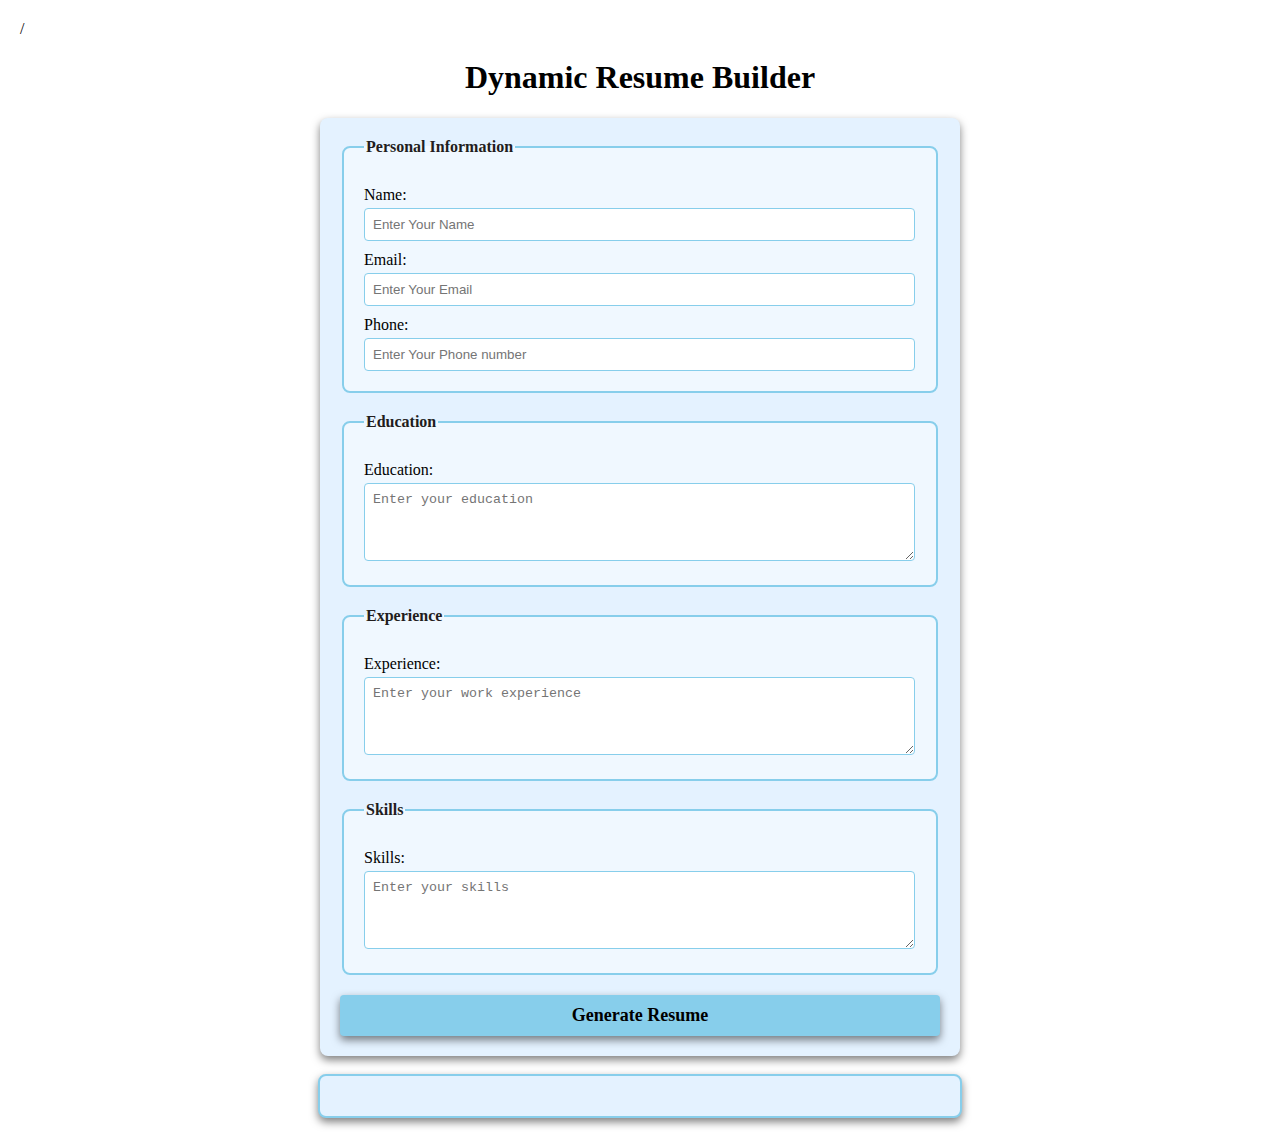
<file: milestone2/index.html>
<!DOCTYPE html>
 <html lang="en">
 <head>
    <meta charset="UTF-8">
    <meta name="viewport" content="width=device-width, initial-scale=1.0">
    <link rel="stylesheet" href="style.css">/
    <title>Dynamic REsume Builder</title>
 </head>
 <body>
    <h1>Dynamic Resume Builder</h1>
    <form id="resume-form">
        <fieldset>
            <legend>Personal Information</legend>
            <label for="name">Name:</label>
            <input type="text" id="name" placeholder="Enter Your Name" required>

            <label for="email">Email:</label>
            <input type="email" id="email" placeholder="Enter Your Email" required>

            <label for="phone">Phone:</label>
            <input type="tel" id="phone" placeholder="Enter Your Phone number" required>
        </fieldset>
        
        <fieldset>
            <legend>Education</legend>
            <label for="education">Education:</label>
            <textarea id="education" placeholder="Enter your education" rows="4" required></textarea>

        </fieldset>

        <fieldset>
            <legend>Experience</legend>
            <label for="experience">Experience:</label>
            <textarea id="experience" placeholder="Enter your work experience" rows="4" required></textarea>

        </fieldset>

        <fieldset>
            <legend>Skills</legend>
            <label for="skills">Skills:</label>
            <textarea id="skills" placeholder="Enter your skills" rows="4" required></textarea>

        </fieldset>

        <button type="submit"><b>Generate Resume</b></button>
    </form>
    <br>



    <div id="resume-display">

    </div>


    <script src="script.js"></script>
 </body>
 </html>
</file>
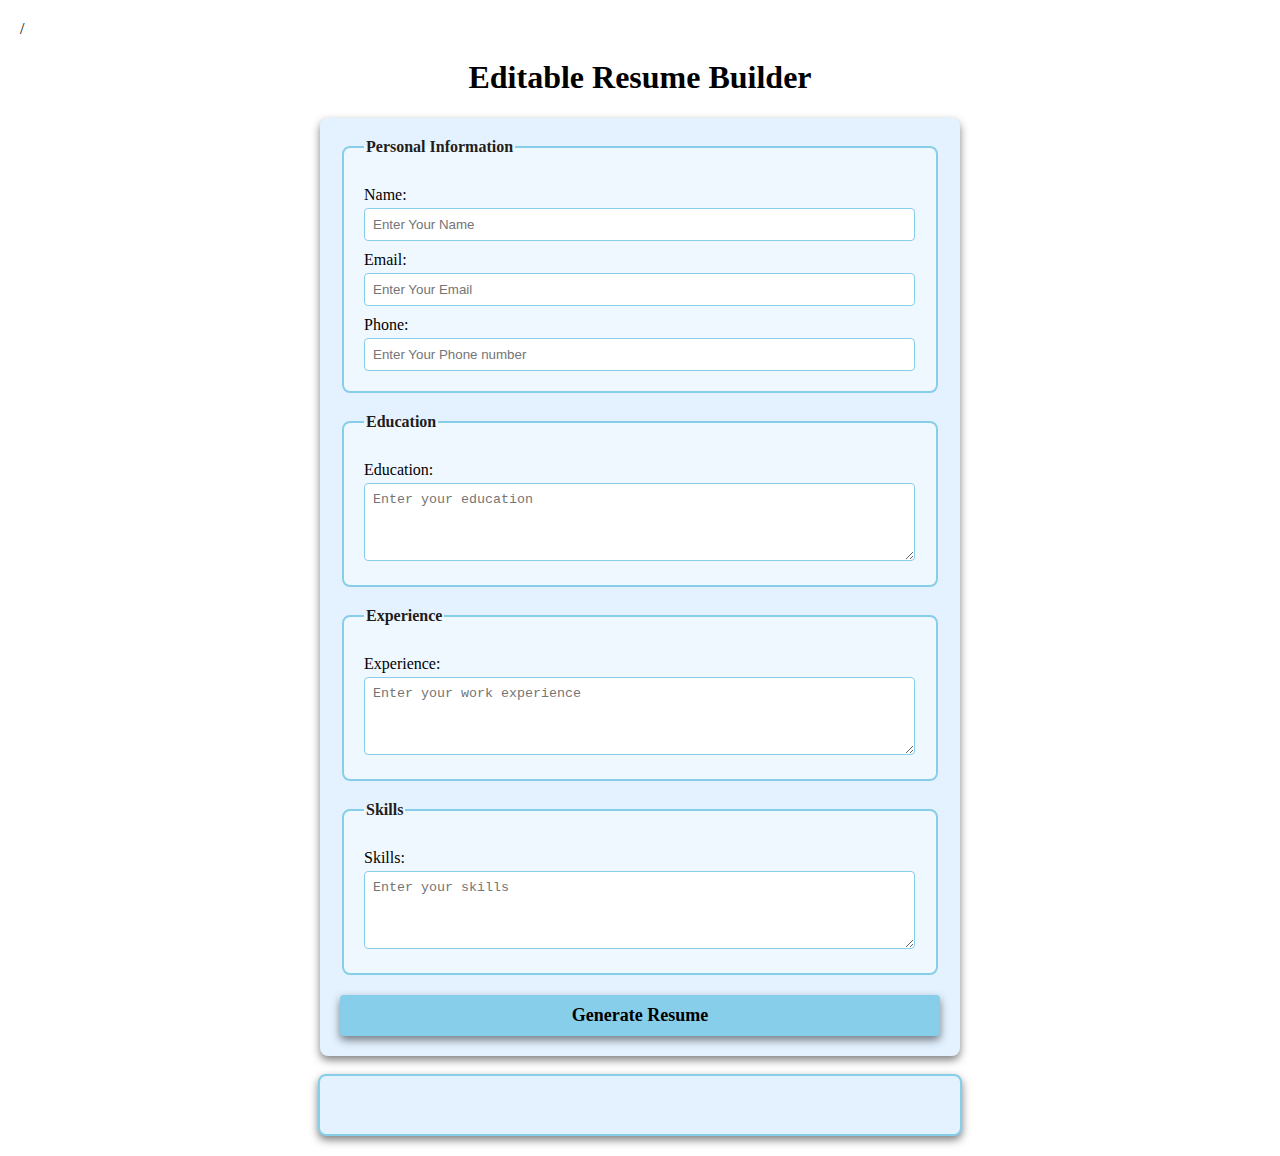
<file: milestone4/index.html>
<!DOCTYPE html>
 <html lang="en">
 <head>
    <meta charset="UTF-8">
    <meta name="viewport" content="width=device-width, initial-scale=1.0">
    <link rel="stylesheet" href="style.css">/
    <title>Editable REsume Builder </title>
 </head>
 <body>
    <h1>Editable Resume Builder</h1>
    <form id="resume-form">
        <fieldset>
            <legend>Personal Information</legend>
            <label for="name">Name:</label>
            <input type="text" id="name" placeholder="Enter Your Name" required>

            <label for="email">Email:</label>
            <input type="email" id="email" placeholder="Enter Your Email" required>

            <label for="phone">Phone:</label>
            <input type="tel" id="phone" placeholder="Enter Your Phone number" required>
        </fieldset>
        
        <fieldset>
            <legend>Education</legend>
            <label for="education">Education:</label>
            <textarea id="education" placeholder="Enter your education" rows="4" required></textarea>

        </fieldset>

        <fieldset>
            <legend>Experience</legend>
            <label for="experience">Experience:</label>
            <textarea id="experience" placeholder="Enter your work experience" rows="4" required></textarea>

        </fieldset>

        <fieldset>
            <legend>Skills</legend>
            <label for="skills">Skills:</label>
            <textarea id="skills" placeholder="Enter your skills" rows="4" required></textarea>

        </fieldset>

        <button type="submit"><b>Generate Resume</b></button>
    </form>
    <br>



    <div id="resume-display" contenteditable="true">

    </div>


    <script src="script.js"></script>
 </body>
 </html>
</file>
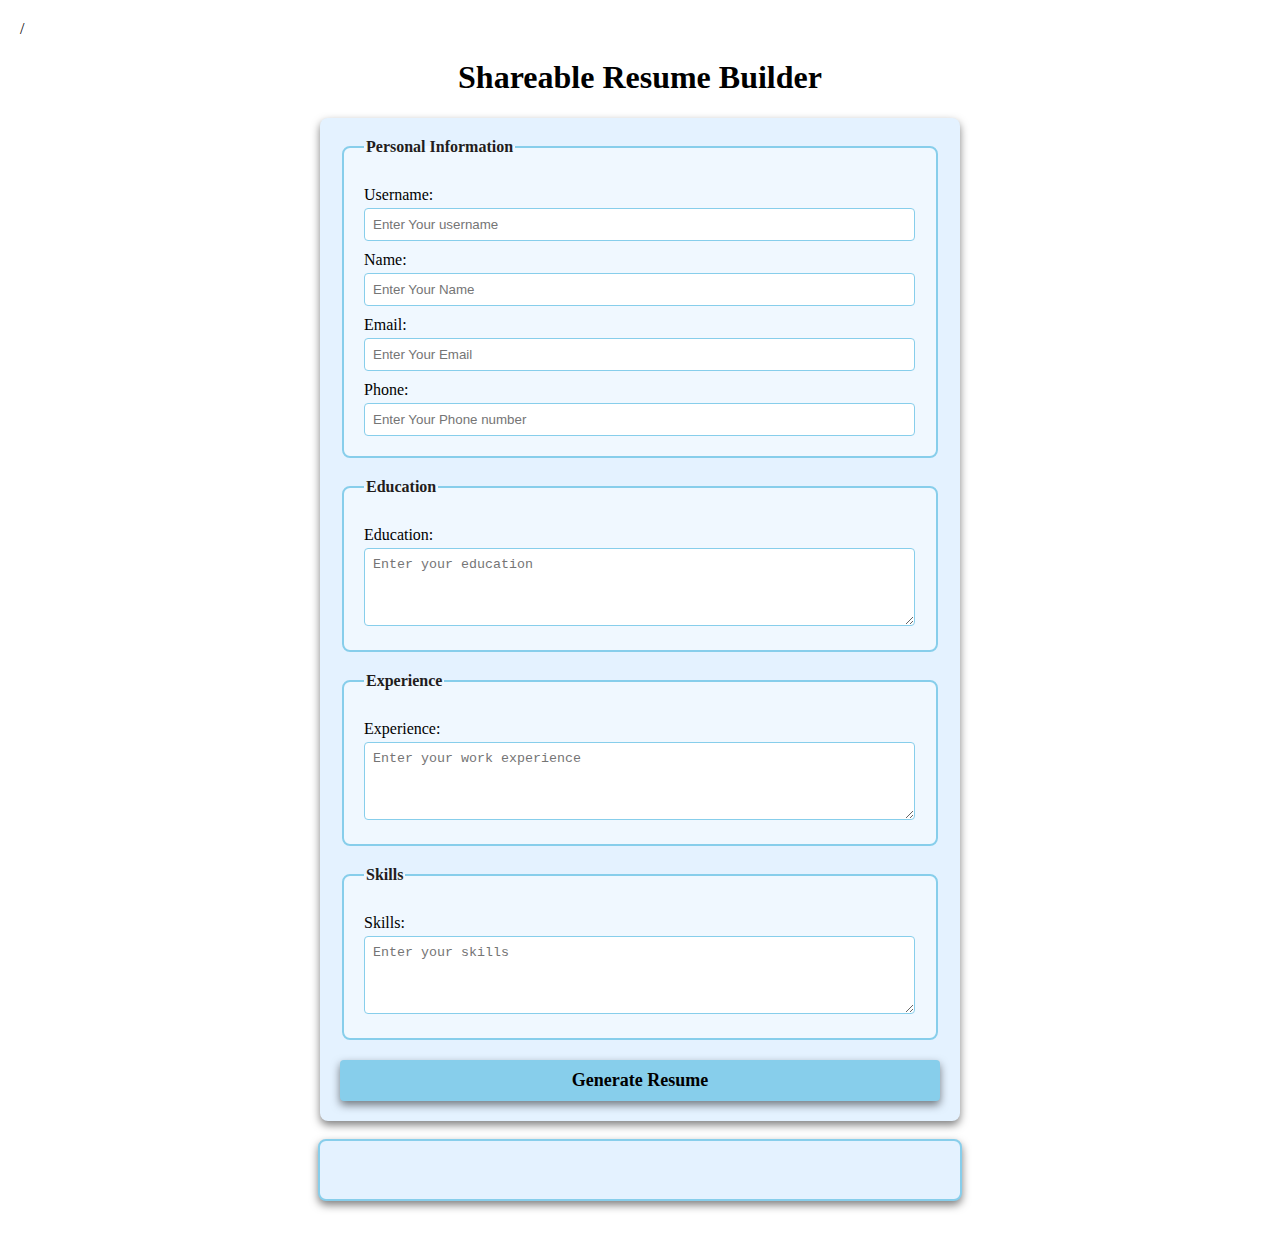
<file: milestone5/index.html>
<!DOCTYPE html>
 <html lang="en">
 <head>
    <meta charset="UTF-8">
    <meta name="viewport" content="width=device-width, initial-scale=1.0">
    <link rel="stylesheet" href="style.css">/
    <title>Shareable Resume Builder </title>
 </head>
 <body>
    <h1>Shareable Resume Builder</h1>
    <form id="resume-form">
        <fieldset>
            <legend>Personal Information</legend>

            <label for="username">Username:</label>
            <input type="text" id="username" placeholder="Enter Your username" required>

            <label for="name">Name:</label>
            <input type="text" id="name" placeholder="Enter Your Name" required>

            <label for="email">Email:</label>
            <input type="email" id="email" placeholder="Enter Your Email" required>

            <label for="phone">Phone:</label>
            <input type="tel" id="phone" placeholder="Enter Your Phone number" required>
        </fieldset>
        
        <fieldset>
            <legend>Education</legend>
            <label for="education">Education:</label>
            <textarea id="education" placeholder="Enter your education" rows="4" required></textarea>

        </fieldset>

        <fieldset>
            <legend>Experience</legend>
            <label for="experience">Experience:</label>
            <textarea id="experience" placeholder="Enter your work experience" rows="4" required></textarea>

        </fieldset>

        <fieldset>
            <legend>Skills</legend>
            <label for="skills">Skills:</label>
            <textarea id="skills" placeholder="Enter your skills" rows="4" required></textarea>

        </fieldset>

        <button type="submit"><b>Generate Resume</b></button>
    </form>
    <br>



    <div id="resume-display" contenteditable="true">

    </div>

    <br>

    <div id="Shareable-link-container" style="display: none;"> 
        <h2>Shareable Link</h2>
        <a href="#" id="shareable-link" target="_blank"></a>
        <br>
        <button id="download-pdf"><b>Download as PDF</b></button>
    </div>

    <script src="script.js"></script>
 </body>
 </html>
</file>
<file: milestone2/style.css>
body{
    font-family: 'Times New Roman', Times, serif;
    margin: 20px;
    padding: 0;
    background-color: white;
}

form{
    margin: auto;
    background-color: rgb(228, 242, 255);
    border-radius: 8px;
    box-shadow: 0 4px 8px rgb(0, 0, 0, 0.5);
    padding: 20px;
    max-width: 600px;
}
h1{
    text-align: center;
    color: black;
}

fieldset{
    border: 2px solid skyblue;
    border-radius: 8px;
    padding: 20px;
    margin-bottom: 20px;
    background-color: aliceblue;
}

legend{
    font-weight: bold;
    text-align: left;
    color: rgb(34, 29, 29);
}

label{
    display: block;
    margin-top: 10px;
    color: black;
}

input,textarea{
    margin-top: 4px;
    padding: 8px;
    width: calc(100% - 1px);
    border: 1px solid skyblue;
    border-radius: 4px;
    box-sizing: border-box;
}

button {
    display: block;
    width: 100%;
    background-color: skyblue;
    color: black;
    border: none;
    border-radius: 4px;
    box-shadow: 0 4px 8px rgb(0, 0, 0, 0.5);
    margin-top: 10px;
    font-size: 18px;
    font-family: 'Times New Roman', Times, serif;
    padding: 10px;
    cursor: pointer;

}

button:hover{
    color: blue;
}

#resume-display{
    max-width: 600px;
    margin: auto;
    padding: 20px;
    border: 2px solid skyblue;
    border-radius: 8px;
    background-color: rgb(228, 242, 255);
    box-shadow: 0 4px 8px rgb(0, 0, 0, 0.5);
}

#resume-display h2{
    color:black;

}
</file>
<file: milestone4/style.css>
body{
    font-family: 'Times New Roman', Times, serif;
    margin: 20px;
    padding: 0;
    background-color: white;
}

form{
    margin: auto;
    background-color: rgb(228, 242, 255);
    border-radius: 8px;
    box-shadow: 0 4px 8px rgb(0, 0, 0, 0.5);
    padding: 20px;
    max-width: 600px;
}
h1{
    text-align: center;
    color: black;
}

fieldset{
    border: 2px solid skyblue;
    border-radius: 8px;
    padding: 20px;
    margin-bottom: 20px;
    background-color: aliceblue;
}

legend{
    font-weight: bold;
    text-align: left;
    color: rgb(34, 29, 29);
}

label{
    display: block;
    margin-top: 10px;
    color: black;
}

input,textarea{
    margin-top: 4px;
    padding: 8px;
    width: calc(100% - 1px);
    border: 1px solid skyblue;
    border-radius: 4px;
    box-sizing: border-box;
}

button {
    display: block;
    width: 100%;
    background-color: skyblue;
    color: black;
    border: none;
    border-radius: 4px;
    box-shadow: 0 4px 8px rgb(0, 0, 0, 0.5);
    margin-top: 10px;
    font-size: 18px;
    font-family: 'Times New Roman', Times, serif;
    padding: 10px;
    cursor: pointer;

}

button:hover{
    color: blue;
}

#resume-display{
    max-width: 600px;
    margin: auto;
    padding: 20px;
    border: 2px solid skyblue;
    border-radius: 8px;
    background-color: rgb(228, 242, 255);
    box-shadow: 0 4px 8px rgb(0, 0, 0, 0.5);
    outline: none;
}

#resume-display h2{
    color:black;

}
</file>
<file: milestone5/style.css>
body{
    font-family: 'Times New Roman', Times, serif;
    margin: 20px;
    padding: 0;
    background-color: white;
}

form{
    margin: auto;
    background-color: rgb(228, 242, 255);
    border-radius: 8px;
    box-shadow: 0 4px 8px rgb(0, 0, 0, 0.5);
    padding: 20px;
    max-width: 600px;
}
h1{
    text-align: center;
    color: black;
}

fieldset{
    border: 2px solid skyblue;
    border-radius: 8px;
    padding: 20px;
    margin-bottom: 20px;
    background-color: aliceblue;
}

legend{
    font-weight: bold;
    text-align: left;
    color: rgb(34, 29, 29);
}

label{
    display: block;
    margin-top: 10px;
    color: black;
}

input,textarea{
    margin-top: 4px;
    padding: 8px;
    width: calc(100% - 1px);
    border: 1px solid skyblue;
    border-radius: 4px;
    box-sizing: border-box;
}

button {
    display: block;
    width: 100%;
    background-color: skyblue;
    color: black;
    border: none;
    border-radius: 4px;
    box-shadow: 0 4px 8px rgb(0, 0, 0, 0.5);
    margin-top: 10px;
    font-size: 18px;
    font-family: 'Times New Roman', Times, serif;
    padding: 10px;
    cursor: pointer;

}

button:hover{
    color: blue;
}

#resume-display{
    max-width: 600px;
    margin: auto;
    padding: 20px;
    border: 2px solid skyblue;
    border-radius: 8px;
    background-color: rgb(228, 242, 255);
    box-shadow: 0 4px 8px rgb(0, 0, 0, 0.5);
    outline: none;
}

#resume-display h2{
    color:black;

}
</file>
